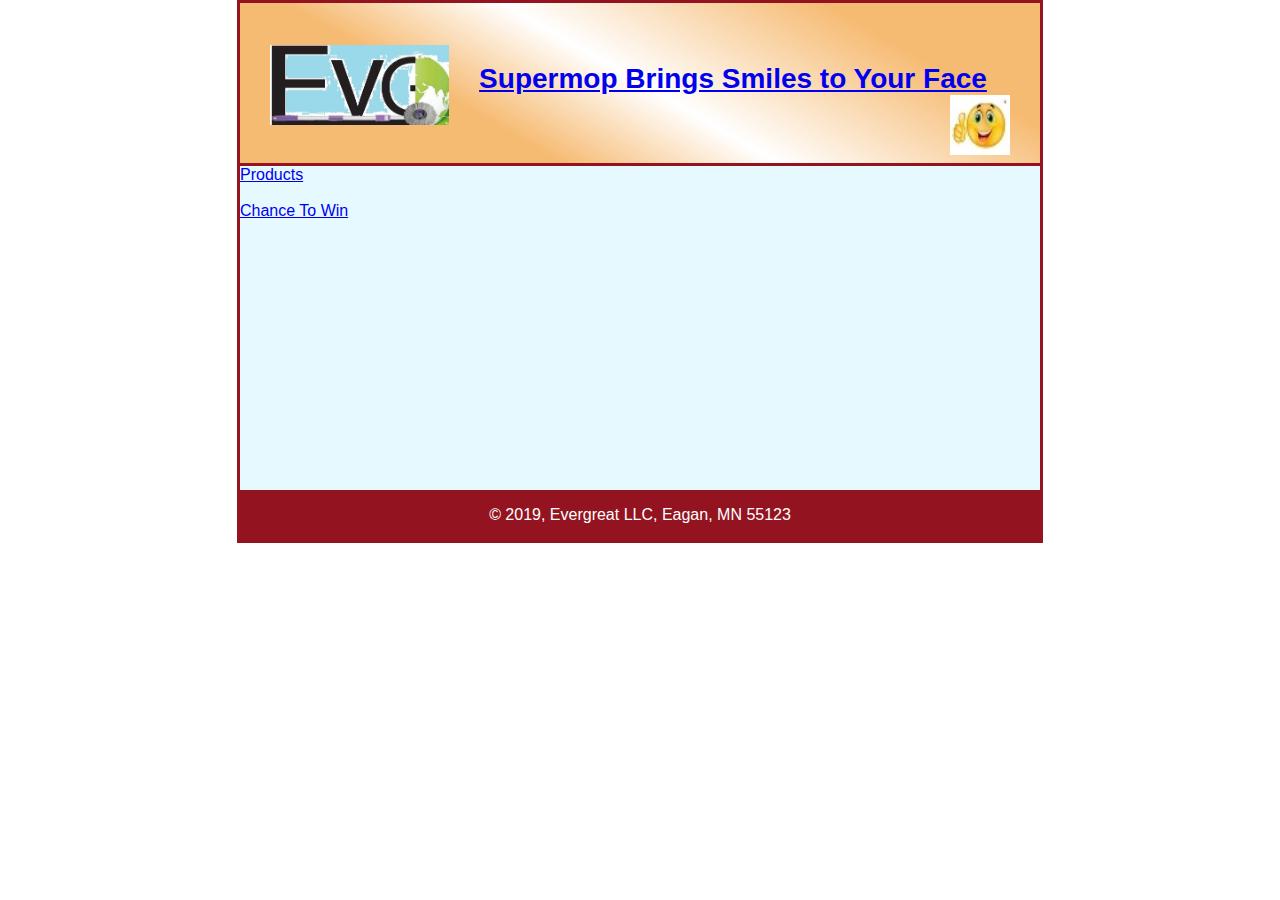
<file: index.html>
<!DOCTYPE html>
<html lang= "en">

<head>
<meta charset="utf-8">
	<title>Supamop - Great LLC</title>
<!--	<link rel="shortcut icon" href="images/favicon.ico"> -->
<link rel="stylesheet" href="styles/normalize.css">

<link rel="stylesheet" href="styles/EVGmain.css"> 
<style>
imgx {
   position: fixed;
   top 200;
   right: 400;
}
</style>
<script src="scriptaculousCode/lib/prototype.js" type="text/javascript"></script>
<script src="scriptaculousCode/src/scriptaculous.js" type="text/javascript"></script>
<script src="scriptaculousCode/src/unittest.js" type="text/javascript"></script>
<script src="scriptaculousCode/builder.js" type="text/javascript"></script>
<script src="scriptaculousCode/src/dragdrop.js" type="text/javascript"></script>
<script src="scriptaculousCode/src/slider.js" type="text/javascript"></script>

</head>


<body>
	<header>
	<BR>
    <P>
		<img "Effect.Shrink('d1');; return false;"  src= "images/EVGLogoJpg.jpg"  alt="EVG LLC" height="80"> 
	</P>
	<br> 
	<h2> <a href="#" onclick="Effect.DropOut('d3'); return false;">Supermop Brings Smiles to Your Face</a> </h2>	
		
	<div id="d3" > 

    <p>   <img src="images/SmilingFace.jpg" alt= "Smile" style = "float:right;width:60px;height:60px;"  > </p>
	
	</div>
	<Br> <BR>

<!-- "float:right;width:60px;height:60px;" -->
   	 </header>		

   	
	   
        <a href="#" onclick="Effect.toggle('d2','slide'); return false;" class = "current"> Products </a>
		<div id="d2" style="display:none;"> 
		<div style="background-color:#ff8080;width:300px;border:2px solid red;padding:10px;">
		<p>
		
                  <ul>
                  	 <li><br><a href="./Products/Household.html">For Household </a>  </li>
                  	 <li><br><a href="./Products/Commercial.html">For Commercial </a> </li>

                  </ul>
<!--             Lorem ipsum dolor sit amet, consectetuer adipiscing elit.
 Maecenas enim. Nulla facilisi. Vestibulum accumsan augue vulputate justo.
 Fusce faucibus. Sed blandit, neque sed lacinia nonummy, diam quam imperdiet justo, 
 at dictum augue nunc a neque. Sed urna lacus, tincidunt at, aliquam id, fringilla id, felis.
 Vivamus feugiat molestie quam. Sed id dolor. Sed ac purus id sapien
--> 	</p>
		</div></div>
		
		<Br> <BR> 
 <a href="#" onclick="Effect.toggle('d6','slide'); return false;" class = "current"> Chance To Win </a>
		<div id="d6" style="display:none;"> 
		
		<div style="background-color:#e6ffff;width:300px;border:2px solid red;padding:10px;">
		<p>
		
                  <ul>
                  	 <li><br><a href="#" onclick="new Effect.Scale(this.parentNode,200); return false;"> 10% off on next purchase </a>  </li>
                  	 <li><br><a href="#" onclick="new Effect.Scale(this.parentNode,200); return false;"> 15% off on next purchase </a>  </li>
					 <li><br><a href="#" onclick="new Effect.Scale(this.parentNode,200); return false;"> 30% off on next purchase </a>  </li>
					 
					 <li><br><a href="#" onclick="new Effect.Scale(this.parentNode,200); return false;"> You got 30% discount, the biggest winner of the day! </a>  </li>

                  </ul>
		</p>


		</div></div>

		<br>
		<br><br><br><br><br><br><br><br><br><br><br><br><br><br><br>



		
	<footer>
				<p>&copy; 2019, Evergreat LLC, Eagan, MN 55123</p>	
	</footer>
</body>
</html>
</file>
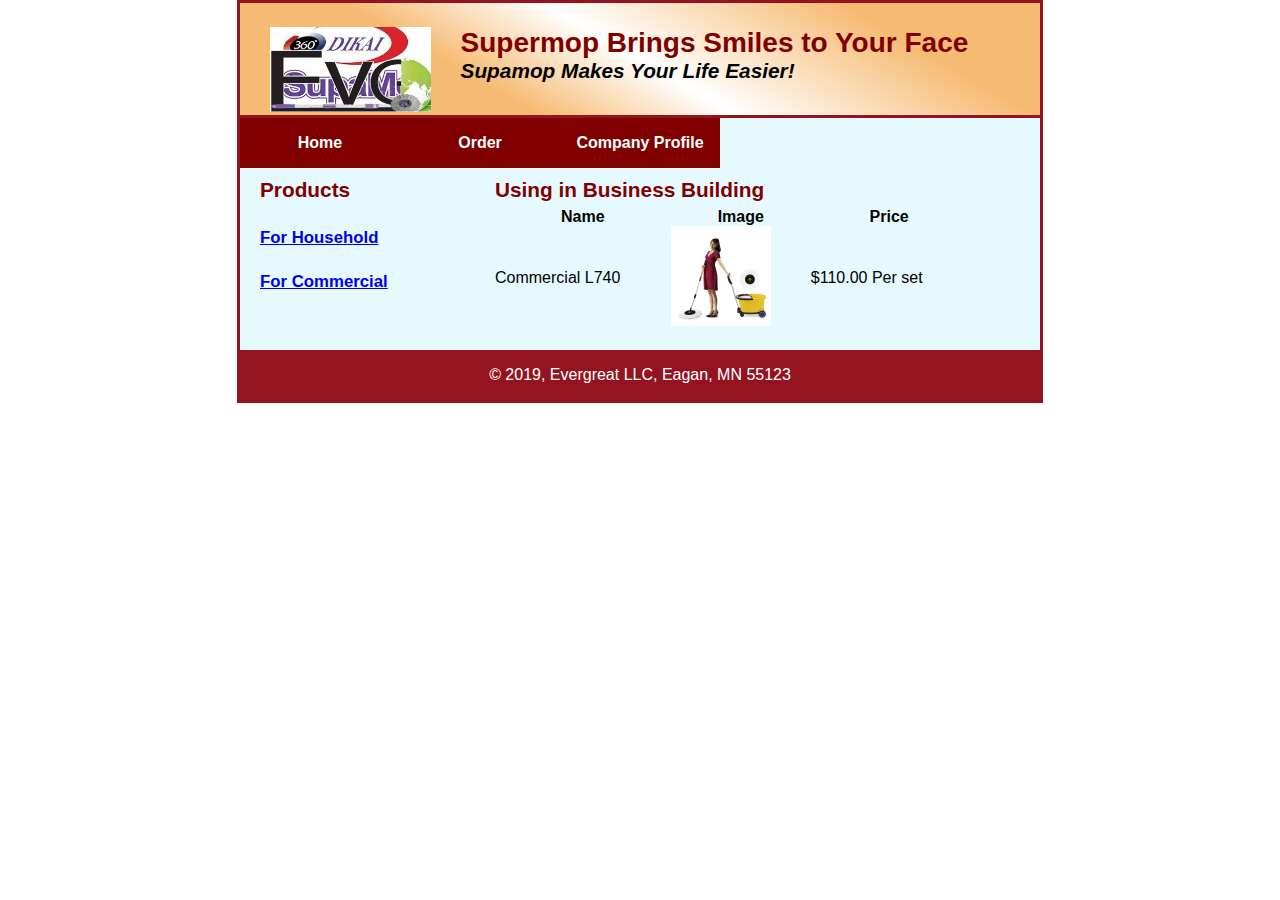
<file: Products/Commercial.html>
<!DOCTYPE html>
<html lang= "en">

<head>
<meta charset="utf-8">
	<title>Supamop - Evergreat LLC</title>
	<link rel="shortcut icon" href="../images/favicon.ico">
<link rel="stylesheet" href="../styles/normalize.css">
<!-- <link rel="stylesheet" href="styles/Evg_main.css"> -->
<!-- <link rel="stylesheet" href="styles/FromScratch_SuperMop_c1_mainMenu.css"> -->
<link rel="stylesheet" href="../styles/EVGmain.css"> 
</head>

<body>
	<header>
	<img src= "../images/DiEVGLogo.jpg"  alt="EVG logo" height="85"> 

			<h2>Supermop Brings Smiles to Your Face</h2>
			<h3>Supamop Makes Your Life Easier! <span class="shadow" </span> </h3>
    </header>		
         <nav id = "nav_menu"> 	
	       <ul>
               <li><a href="../index.html"  > Home </a></li>
               <li> <a>Order </a>
                 
                </li>  
	           <li><a href="#"> Company Profile </a>
	             
                </li> 
             </ul>   
       </nav>   
	
  <main>
  <section>
  <h2>Using in Business Building</h2>
  <table style= "width: 90%">
  <tr>
    <th>Name</th>
    <th>Image</th>
    <th>Price</th>
    <th></th>
  </tr>

  <tr>
    <td>Commercial L740</td>
    <td align="left" valign="top">
       <img src="../images/CommercialL740jpg.jpg" width=100px height=100px alt="Not Found"></td>
    <td> $110.00  Per set</td>
    <td>      </td>
  </tr>

			
</table>			
</section>
<aside>
  <h2> <a>Products </a> </h2>
  <h3><br><a href="Household.html">For Household </a></h3>

  <h3><br><a href="Commercial.html">For Commercial </a></h3>
		

</aside>
</main>			
	<footer>
				<p>&copy; 2019, Evergreat LLC, Eagan, MN 55123</p>	
	</footer>
</body>
</html>
</file>
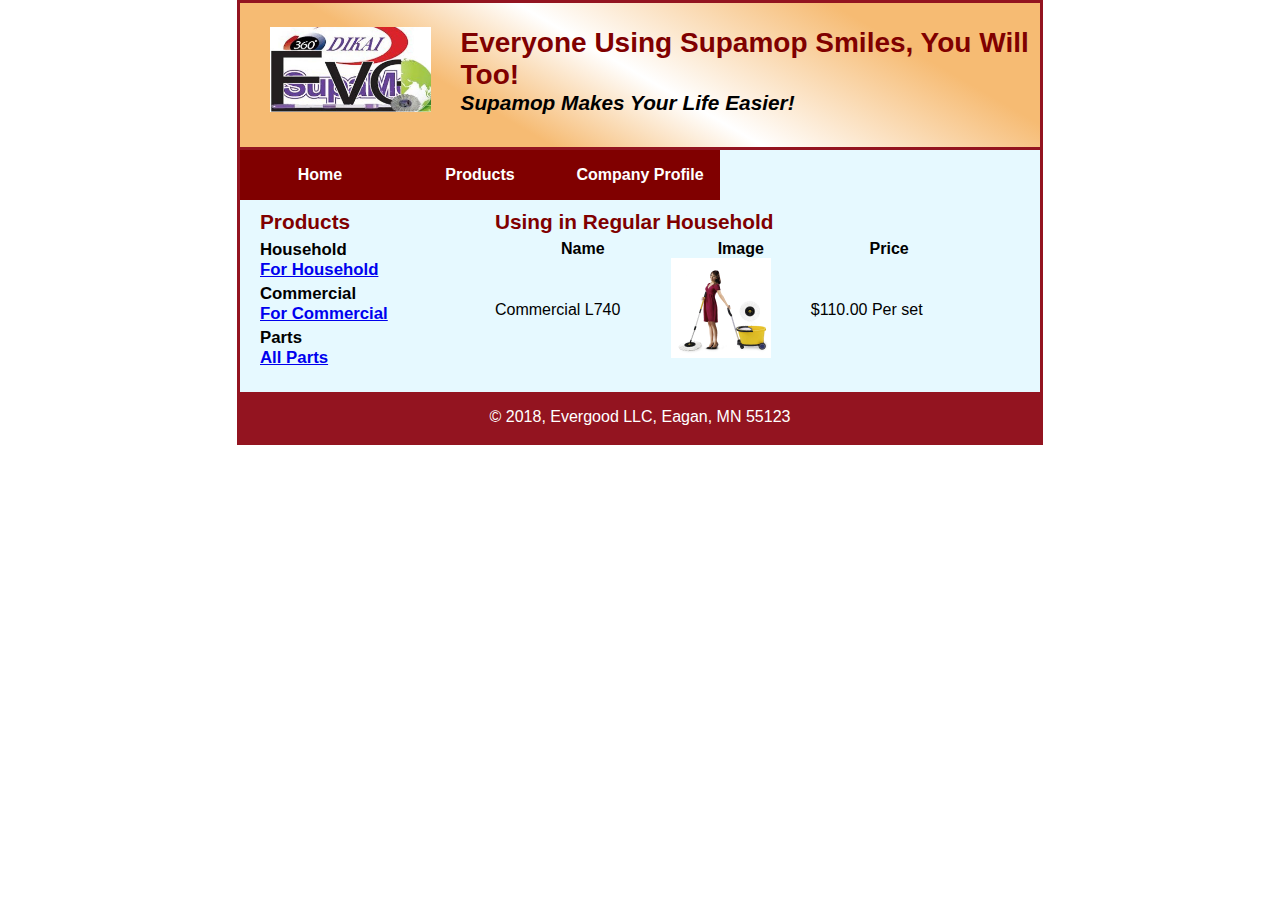
<file: Products/CommercialProduct.html>
<!DOCTYPE html>
<html lang= "en">

<head>
<meta charset="utf-8">
	<title>Supamop - Evergood LLC</title>
	<link rel="shortcut icon" href="../images/favicon.ico">
<link rel="stylesheet" href="../styles/normalize.css">
<!-- <link rel="stylesheet" href="styles/Evg_main.css"> -->
<!-- <link rel="stylesheet" href="styles/FromScratch_SuperMop_c1_mainMenu.css"> -->
<link rel="stylesheet" href="../styles/EVGmain.css"> 
</head>

<body>
	<header>
	<img src= "../images/DiEVGLogo.jpg"  alt="EVG logo" height="85"> 

			<h2>Everyone Using Supamop Smiles, You Will Too!</h2>
			<h3>Supamop Makes Your Life Easier! <span class="shadow" </span> </h3>
    </header>		
         <nav id = "nav_menu"> 	
	       <ul>
               <li><a href="../index.html"  > Home </a></li>
               <li> <a>Products </a>
                  <ul>
                  	 <li><a href="#"> View Products </a> </li>
                  	 <li><a href="#"> Order </a> </li>
                  	 <li><a href="Resources.html"> Othe Resources </a> </li>
                  </ul>
                </li>  
	           <li><a href="#"> Company Profile </a>
	             <ul>
                   <li><a href="History.html"> History/Vision </a></li>
	               <li><a href="#"> Competition </a></li>
                 </ul>
                </li> 
             </ul>   
       </nav>   
	
  <main>
  <section>
  <h2>Using in Regular Household</h2>
  <table style= "width: 90%">
  <tr>
    <th>Name</th>
    <th>Image</th>
    <th>Price</th>
    <th></th>
  </tr>

  <tr>
    <td>Commercial L740</td>
    <td align="left" valign="top">
       <img src="../images/CommercialL740jpg.jpg" width=100px height=100px alt="Not Found"></td>
    <td> $110.00  Per set</td>
    <td>      </td>
  </tr>

			
</table>			
</section>
<aside>
  <h2> <a>Products </a> </h2>
  <h3>Household<br><a href="household.html">For Household </a></h3>

  <h3>Commercial<br><a href="commercial.html">For Commercial </a></h3>
		
  <h3>Parts<br><a href="#">All Parts</a></h3>

</aside>
</main>			
	<footer>
				<p>&copy; 2018, Evergood LLC, Eagan, MN 55123</p>	
	</footer>
</body>
</html>
</file>
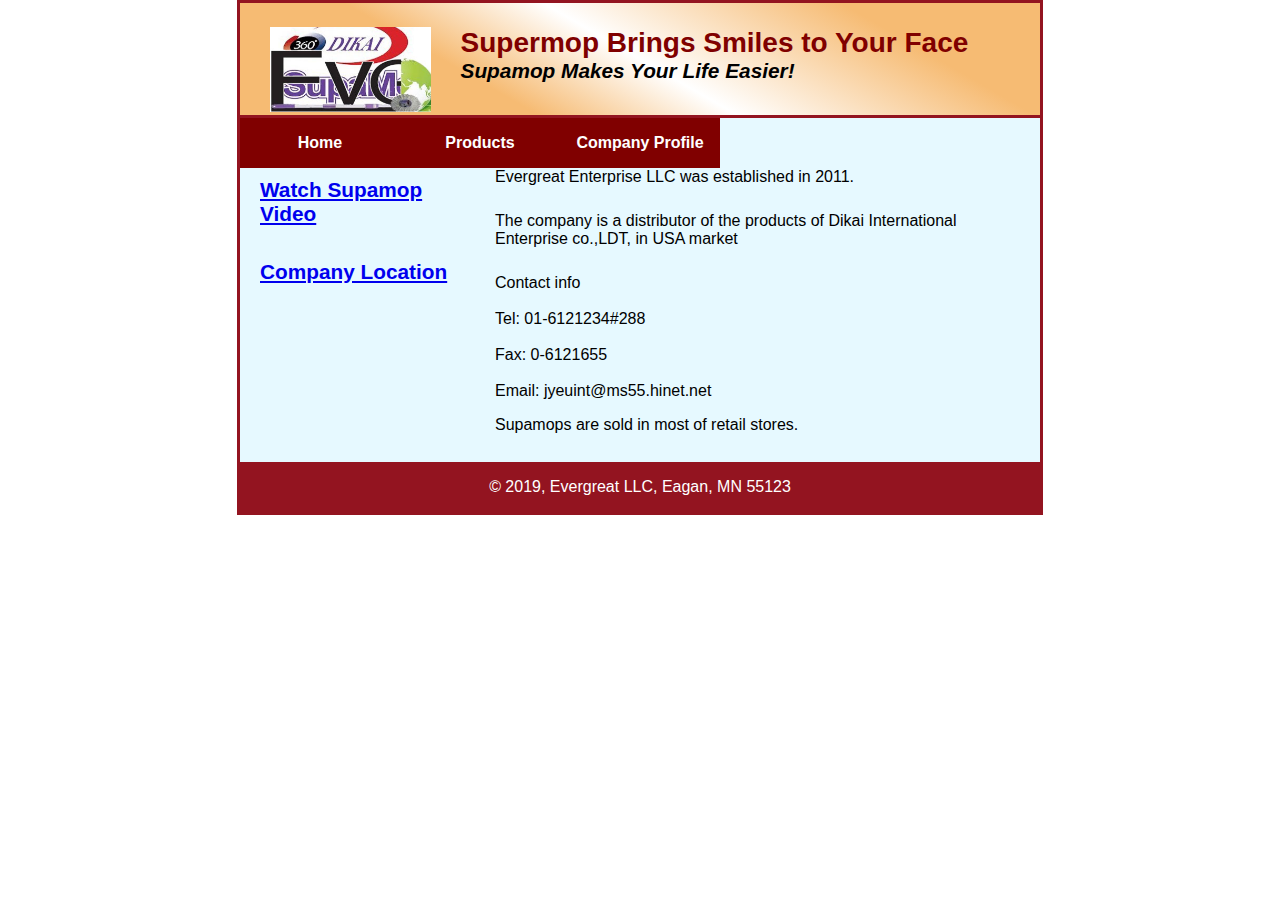
<file: Products/History.html>
<!DOCTYPE html>
<html lang= "en">

<head>
<meta charset="utf-8">
	<title>Supamop - Evergood LLC</title>
	<link rel="shortcut icon" href="../images/favicon.ico">
<link rel="stylesheet" href="../styles/normalize.css">
<!-- <link rel="stylesheet" href="styles/Evg_main.css"> -->
<!-- <link rel="stylesheet" href="styles/FromScratch_SuperMop_c1_mainMenu.css"> -->
<link rel="stylesheet" href="../styles/EVGmain.css"> 

</head>

<body>
	<header><img src= "../images/DiEVGLogo.jpg"  alt="EVG logo" height="85"> 

			<h2>Supermop Brings Smiles to Your Face</h2>
			<h3>Supamop Makes Your Life Easier! <span class="shadow" </span> </h3>
    </header>		
         <nav id = "nav_menu"> 	
	       <ul>
               <li><a href="../index.html"  > Home </a></li>
               <li> <a>Products </a>
                  <ul>
                  	 <li><a href="#"> View Products </a> </li>
                  	 <li><a href="#"> Order </a> </li>
                  	 <li><a href="Resources.html"> Othe Resources </a> </li>
                  </ul>
                </li>  
	           <li><a href="#"> Company Profile </a>
	             <ul>
                   <li><a href="History.html"> History/Vision </a></li>
	               <li><a href="#"> Competition </a></li>
                 </ul>
                </li> 
             </ul>   
       </nav>   
	
  <main>
  <section>
   <p> Evergreat Enterprise LLC was established in 2011.</P> <br>
   <p> The company is a distributor of the products of Dikai International Enterprise co.,LDT, in USA market</P> <br>Contact info </br> <br>Tel: 01-6121234#288 </br> <br> Fax: 0-6121655 </br> <br> Email: jyeuint@ms55.hinet.net </br></p><p></p>
   <p> Supamops are sold in most of retail stores. </p>
   
  </section>
			
			
</section>
<aside>
  <h2> <a href= "http://www.360mop.com/?page_id=2382&lang=en" target="_blank">Watch Supamop Video</a> </h2>
  <br>
  <h2><a href="https://www.google.com/maps/@44.7987271,-93.1366949,15z?hl=en" target="_blank">Company Location </a></h3>


</aside>
</main>			
	<footer>
				<p>&copy; 2019, Evergreat LLC, Eagan, MN 55123</p>	
	</footer>
</body>
</html>
</file>
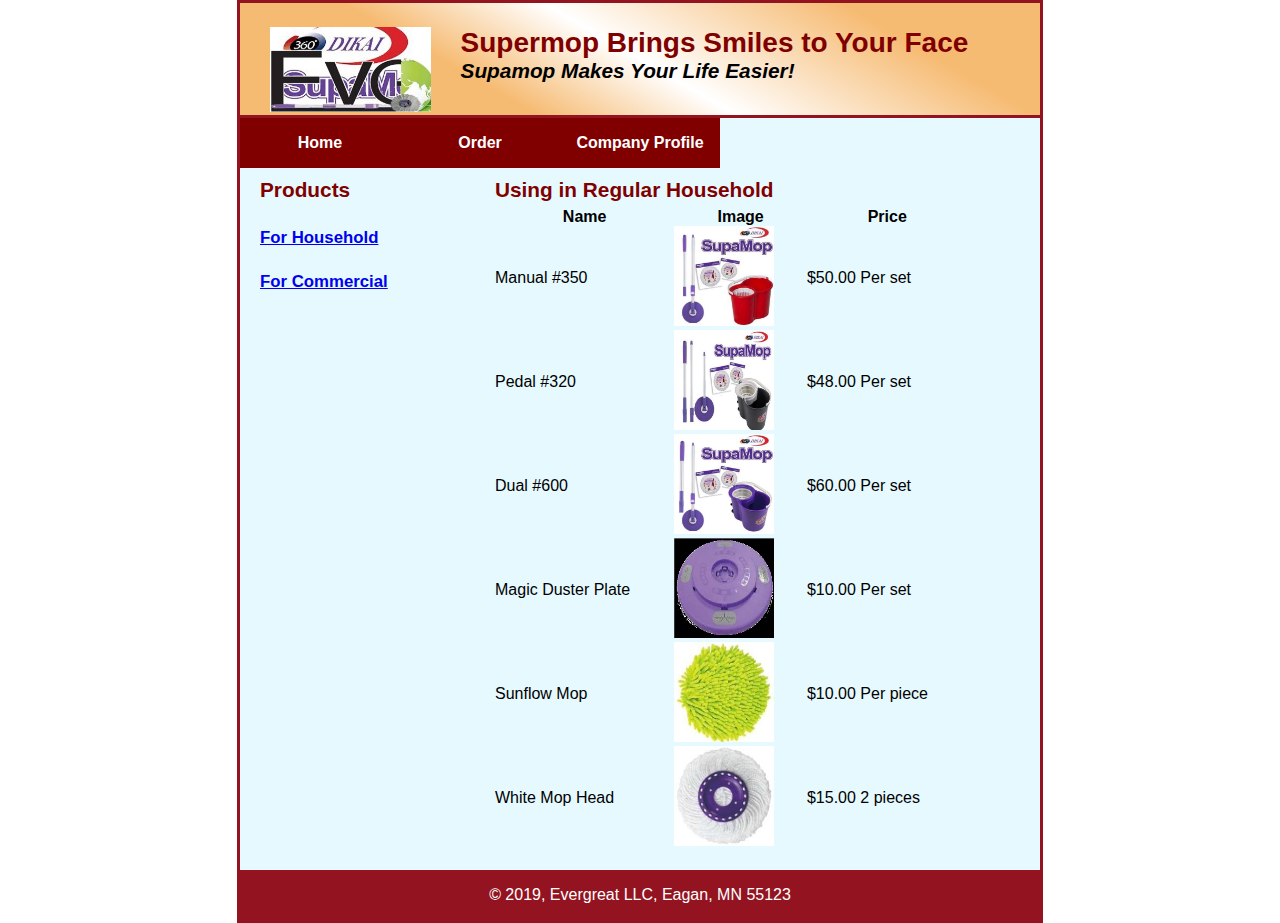
<file: Products/Household.html>
<!DOCTYPE html>
<html lang= "en">

<head>
<meta charset="utf-8">
	<title>Supamop - Evergreat LLC</title>
	<link rel="shortcut icon" href="../images/favicon.ico">
<link rel="stylesheet" href="../styles/normalize.css">
<!-- <link rel="stylesheet" href="styles/Evg_main.css"> -->
<!-- <link rel="stylesheet" href="styles/FromScratch_SuperMop_c1_mainMenu.css"> -->
<link rel="stylesheet" href="../styles/EVGmain.css"> 
</head>

<body>
	<header><img src= "../images/DiEVGLogo.jpg"  alt="EVG logo" height="85"> 

			<h2>Supermop Brings Smiles to Your Face</h2>
			<h3>Supamop Makes Your Life Easier! <span class="shadow" </span> </h3>
    </header>		
         <nav id = "nav_menu"> 	
	       <ul>
               <li><a href="../index.html" > Home </a></li>
               <li><a href="#"> Order </a>
                 
                </li>  
	           <li><a href="#"> Company Profile </a>
	             
                </li> 
             </ul>   
       </nav>   
	
  <main>
  <section>
  <h2>Using in Regular Household</h2>
  <table style= "width: 90%">
  <tr>
    <th>Name</th>
    <th>Image</th>
    <th>Price</th>
    <th></th>
  </tr>

  <tr>
    <td>Manual #350</td>
    <td align="left" valign="top">
       <img src="../images/ByHand350.jpg" width=100px height=100px alt="Not Found"></td>
    <td> $50.00  Per set</td>
    <td>      </td>
  </tr>
<tr>
    <td>Pedal #320</td>
    <td align="left" valign="top">
       <img src="../images/Foot320.jpg" width=100px height=100px alt="Not Found"></td>
    <td> $48.00  Per set</td>
    <td>      </td>
  </tr>
<tr>
    <td>Dual #600</td>
    <td align="left" valign="top">
       <img src="../images/Dual600.jpg" width=100px height=100px alt="Not Found"></td>
    <td> $60.00  Per set</td>
    <td>      </td>
  </tr>
<tr>
    <td>Magic Duster Plate</td>
    <td align="left" valign="top">
       <img src="../images/MagicDuster.jpg" width=100px height=100px alt="Not Found"></td>
    <td> $10.00  Per set </td>
    <td>      </td>
  </tr>	
<tr>
    <td>Sunflow Mop</td>
    <td align="left" valign="top">
       <img src="../images/Sunflower.jpg" width=100px height=100px alt="Not Found"></td>
    <td> $10.00  Per piece </td>
    <td>      </td>
  </tr>		
<tr>
    <td>White Mop Head</td>
    <td align="left" valign="top">
       <img src="../images/WhiteHead.jpg" width=100px height=100px alt="Not Found"></td>
    <td> $15.00  2 pieces </td>
    <td>      </td>
  </tr>	
			
</table>			
</section>
<aside>
  <h2>Products</h2>
  <h3><br><a href="Household.html">For Household </a></h3>

  <h3><br><a href="Commercial.html">For Commercial </a></h3>

</aside>
</main>			
	<footer>
				<p>&copy; 2019, Evergreat LLC, Eagan, MN 55123</p>	
	</footer>
</body>
</html>
</file>
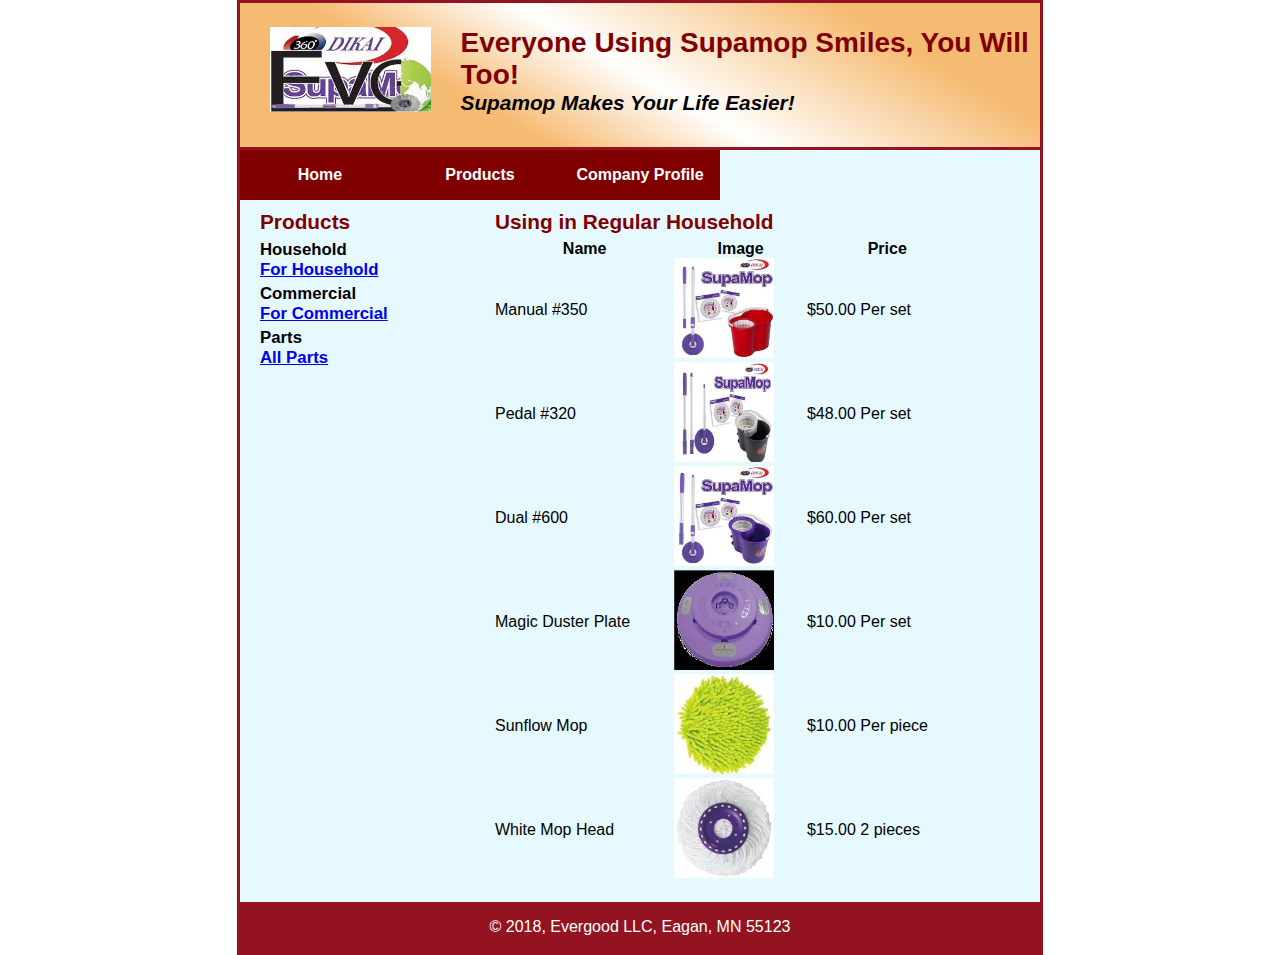
<file: Products/HouseholdProduct.html>
<!DOCTYPE html>
<html lang= "en">

<head>
<meta charset="utf-8">
	<title>Supamop - Evergood LLC</title>
	<link rel="shortcut icon" href="../images/favicon.ico">
<link rel="stylesheet" href="../styles/normalize.css">
<!-- <link rel="stylesheet" href="styles/Evg_main.css"> -->
<!-- <link rel="stylesheet" href="styles/FromScratch_SuperMop_c1_mainMenu.css"> -->
<link rel="stylesheet" href="../styles/EVGmain.css"> 
</head>

<body>
	<header><img src= "../images/DiEVGLogo.jpg"  alt="EVG logo" height="85"> 

			<h2>Everyone Using Supamop Smiles, You Will Too!</h2>
			<h3>Supamop Makes Your Life Easier! <span class="shadow" </span> </h3>
    </header>		
         <nav id = "nav_menu"> 	
	       <ul>
               <li><a href="../index.html" > Home </a></li>
               <li><a href="#"> Products </a>
                  <ul>
                  	 <li><a href="AllItems.html"> View Products </a> </li>
                  	 <li><a href="Services.html"> Order </a> </li>

                  </ul>
                </li>  
	           <li><a href="#"> Company Profile </a>
	             <ul>
                   <li><a href="History.html"> History/Vision </a></li>
	               <li><a href="#"> Competition </a></li>
                 </ul>
                </li> 
             </ul>   
       </nav>   
	
  <main>
  <section>
  <h2>Using in Regular Household</h2>
  <table style= "width: 90%">
  <tr>
    <th>Name</th>
    <th>Image</th>
    <th>Price</th>
    <th></th>
  </tr>

  <tr>
    <td>Manual #350</td>
    <td align="left" valign="top">
       <img src="../images/ByHand350.jpg" width=100px height=100px alt="Not Found"></td>
    <td> $50.00  Per set</td>
    <td>      </td>
  </tr>
<tr>
    <td>Pedal #320</td>
    <td align="left" valign="top">
       <img src="../images/Foot320.jpg" width=100px height=100px alt="Not Found"></td>
    <td> $48.00  Per set</td>
    <td>      </td>
  </tr>
<tr>
    <td>Dual #600</td>
    <td align="left" valign="top">
       <img src="../images/Dual600.jpg" width=100px height=100px alt="Not Found"></td>
    <td> $60.00  Per set</td>
    <td>      </td>
  </tr>
<tr>
    <td>Magic Duster Plate</td>
    <td align="left" valign="top">
       <img src="../images/MagicDuster.jpg" width=100px height=100px alt="Not Found"></td>
    <td> $10.00  Per set </td>
    <td>      </td>
  </tr>	
<tr>
    <td>Sunflow Mop</td>
    <td align="left" valign="top">
       <img src="../images/Sunflower.jpg" width=100px height=100px alt="Not Found"></td>
    <td> $10.00  Per piece </td>
    <td>      </td>
  </tr>		
<tr>
    <td>White Mop Head</td>
    <td align="left" valign="top">
       <img src="../images/WhiteHead.jpg" width=100px height=100px alt="Not Found"></td>
    <td> $15.00  2 pieces </td>
    <td>      </td>
  </tr>	
			
</table>			
</section>
<aside>
  <h2>Products</h2>
  <h3>Household<br><a href="household.html">For Household </a></h3>

  <h3>Commercial<br><a href="commercial.html">For Commercial </a></h3>
		
  <h3>Parts<br><a href="products/parts.html">All Parts</a></h3>

</aside>
</main>			
	<footer>
				<p>&copy; 2018, Evergood LLC, Eagan, MN 55123</p>	
	</footer>
</body>
</html>
</file>
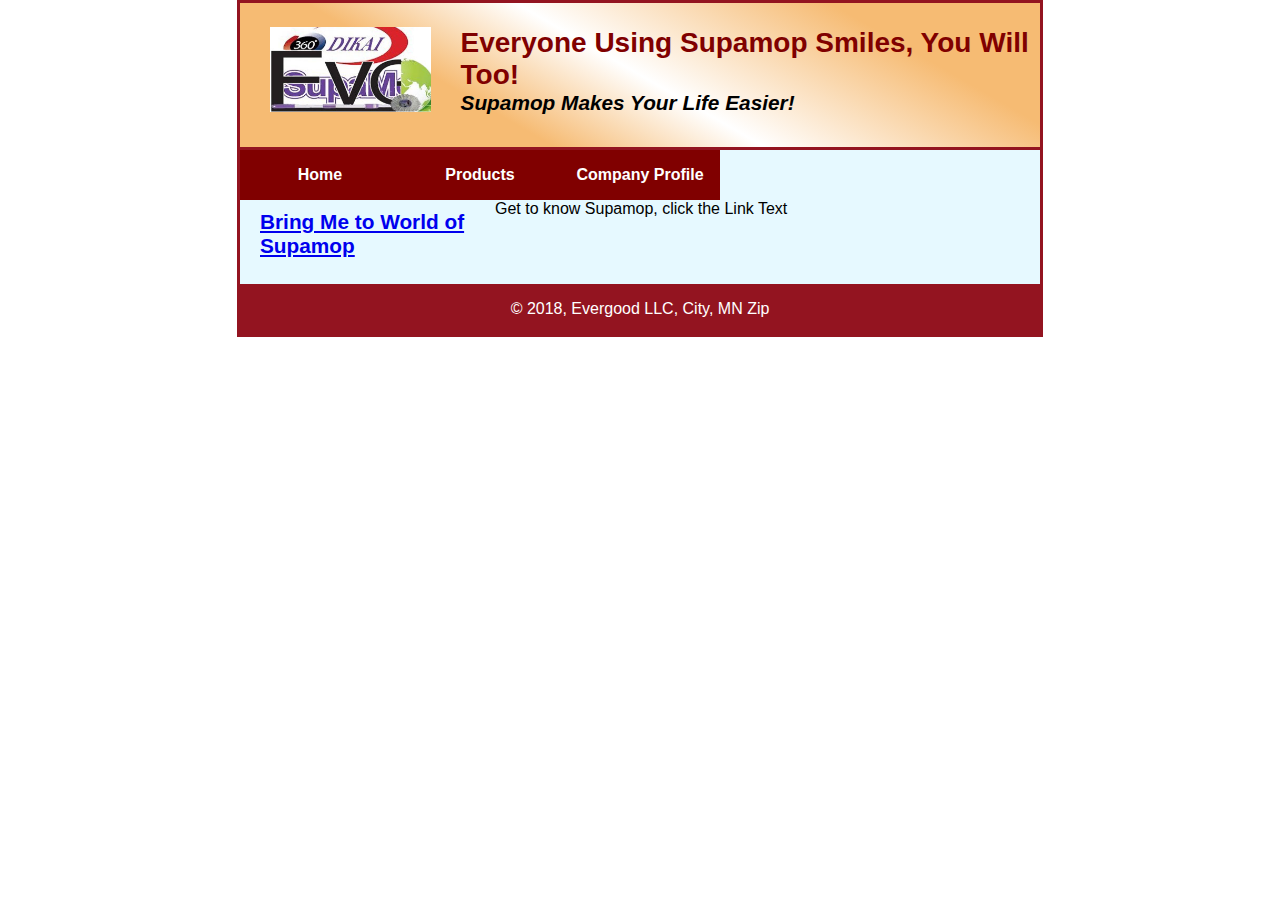
<file: Products/HQProducts.html>
<!DOCTYPE html>
<html lang= "en">

<head>
<meta charset="utf-8">
	<title>Supamop - Evergood LLC</title>
	<link rel="shortcut icon" href="../images/favicon.ico">
<link rel="stylesheet" href="../styles/normalize.css">
<!-- <link rel="stylesheet" href="styles/Evg_main.css"> -->
<!-- <link rel="stylesheet" href="styles/FromScratch_SuperMop_c1_mainMenu.css"> -->
<link rel="stylesheet" href="../styles/EVGmain.css"> 

</head>

<body>
	<header>
         <img src= "../images/DiEVGLogo.jpg"  alt="EVG logo" height="85"> 

			<h2>Everyone Using Supamop Smiles, You Will Too!</h2>
			<h3>Supamop Makes Your Life Easier! <span class="shadow" </span> </h3>
    </header>		
         <nav id = "nav_menu"> 	
	       <ul>
               <li><a href="../index.html"  > Home </a></li>
               <li> <a>Products </a>
                  <ul>
                  	 <li><a href="#"> View Products </a> </li>
                  	 <li><a href="#"> Order </a> </li>
                  	 <li><a href="Resources.html"> Othe Resources </a> </li>
                  </ul>
                </li>  
	           <li><a href="#"> Company Profile </a>
	             <ul>
                   <li><a href="History.html"> History/Vision </a></li>
	               <li><a href="Compitition.html"> Competition </a></li>
                 </ul>
                </li> 
             </ul>   
       </nav>   
	
  <main>
  <section>
   <p>Get to know Supamop, click the Link Text </p>
  </section>
			
</table>			
</section>
<aside>
  <h2> <a href= "http://www.360mop.com/?page_id=2382&lang=en" target="_blank"> Bring Me to World of Supamop</a>
</h2>
 


</aside>
</main>			
	<footer>
				<p>&copy; 2018, Evergood LLC, City, MN Zip</p>	
	</footer>
</body>
</html>
</file>
<file: styles/EVGmain.css>
/* the styles for the elements */
* {
	margin: 0;
	padding: 0;
}
html {
	background-color: white;
}
body {
	font-family: Arial, Helvetica, sans-serif;
    font-size: 100%;
    width: 800px;
    margin: 0 auto;
    border: 3px solid #931420;
  /*  background-color: #fffded; */
     background-color: #e6f9ff;
}
a:focus, a:hover {
	font-style: italic;
}
/* the styles for the header */
header {
	padding: 1.5em 0 2em 0;
	border-bottom: 3px solid #931420;
		background-image: -moz-linear-gradient(
	    30deg, #f6bb73 0%, #f6bb73 30%, white 50%, #f6bb73 80%, #f6bb73 100%);
	background-image: -webkit-linear-gradient(
	    30deg, #f6bb73 0%, #f6bb73 30%, white 50%, #f6bb73 80%, #f6bb73 100%);
	background-image: -o-linear-gradient(
	    30deg, #f6bb73 0%, #f6bb73 30%, white 50%, #f6bb73 80%, #f6bb73 100%);
	background-image: linear-gradient(
	    30deg, #f6bb73 0%, #f6bb73 30%, white 50%, #f6bb73 80%, #f6bb73 100%);
}
header h2 {
	font-size: 175%;
	color: #800000;
}
header h3 {
	font-size: 130%;
	font-style: italic;
}
header img {
	float: left;
	padding: 0 30px;
}
.shadow {
	text-shadow: 2px 2px 2px #800000;
}
/* the styles for the navigation menu */
#nav_menu ul {
	list-style-type: none;
	margin: 0;
	padding: 0;
	position: relative;
}
#nav_menu ul li {
	float: left;
}
#nav_menu ul li a {
    display: block;
    width: 160px;
    text-align: center;
    padding: 1em 0;
    text-decoration: none;
    background-color: #800000;
    color: white;
    font-weight: bold;
}
#nav_menu a.current {
	color: yellow;
}
#nav_menu ul ul {
    display: none;
    position: absolute;
    top: 100%;
}
#nav_menu ul ul li {
	float: none;
}
#nav_menu ul li:hover > ul {
	display: block;
}
#nav_menu > ul::after {
    content: "";
    clear: both;
    display: block;
}
/* the styles for the main content */
main {
	clear: left;
}

/* the styles for the section */
section {
	width: 525px;
	float: right;
	padding: 0 20px 20px 20px;
}
section h1 {
	font-size: 150%;
	padding: .5em 0 .25em 0;
	margin: 0;
}
section h2 {
	color: #800000;
	font-size: 130%;
	padding: .5em 0 .25em 0;
}
section p {
	padding-bottom: .5em;
}
section blockquote {
	padding: 0 2em;
	font-style: italic;
}
section ul {
	padding: 0 0 .25em 1.25em;
	list-style-type: circle;
}
section li {
	padding-bottom: .35em;
}

/* the styles for the article */
article {
	padding: .5em 0;
	border-top: 2px solid #800000;
	border-bottom: 2px solid #800000;
}
article h2 {
	padding-top: 0;
}
article h3 {
	font-size: 105%;
	padding-bottom: .25em;
}
article img {
	float: right;
	margin: .5em 0 1em 1em;
	border: 1px solid black;
}

/* the styles for the aside */
aside {
	width: 215px;
	float: right;
	padding: 0 0 20px 20px;
}
aside h2 {
	color: #800000;
	font-size: 130%;
	padding: .5em 0 .25em 0;
}

aside h3 {
	font-size: 105%;
	padding-bottom: .25em;
}
aside img {
	padding-bottom: 1em;
}

/* the styles for the footer */
footer {
	background-color: #931420;
	clear: both;

}
footer p {
	text-align: center;
	color: white;
	padding: 1em 0;
}
</file>
